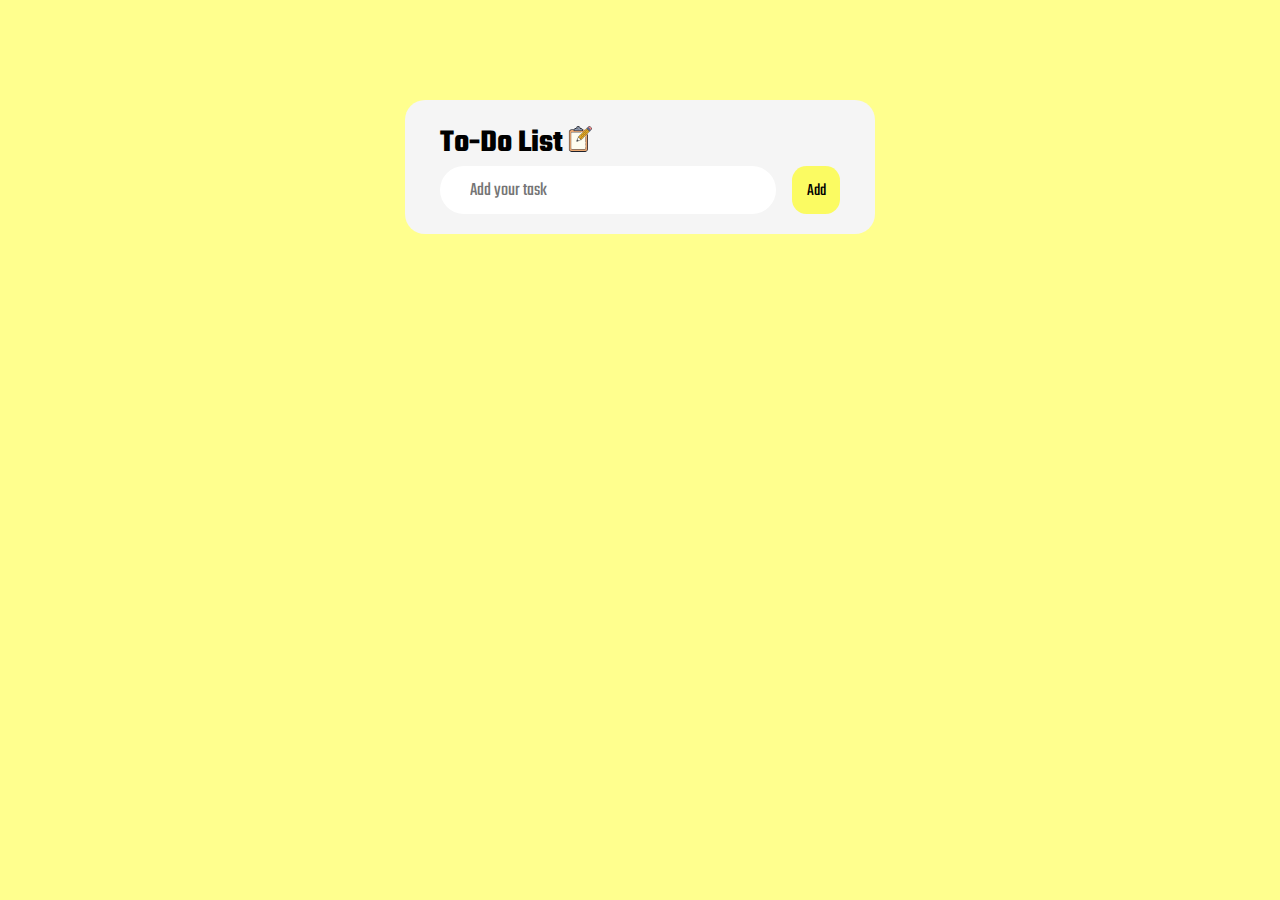
<file: index.html>
<!DOCTYPE html>
<html lang="en">

<head>
    <script src="main.js">
    </script>
    <link rel="stylesheet" href="style.css">
    <link rel="preconnect" href="https://fonts.googleapis.com">
    <link rel="preconnect" href="https://fonts.gstatic.com" crossorigin>
    <link
        href="https://fonts.googleapis.com/css2?family=Poppins:ital,wght@0,100;0,200;0,300;0,400;0,500;0,600;0,700;0,800;0,900;1,100;1,200;1,300;1,400;1,500;1,600;1,700;1,800;1,900&family=Teko:wght@300..700&display=swap"
        rel="stylesheet">
    <meta charset="UTF-8">
    <meta name="viewport" content="width=device-width, initial-scale=1.0">
    <title>ToDoWeb</title>
</head>

<body>
    <div class="card">
        <div class="title">
            <h1>To-Do List</h1>
            <div class="todo-icon"><img src="images/icons8-task-100.png" alt=""></div>
        </div>
        <div class="search">
            <input type="text" id="input-box" placeholder="Add your task" spellcheck="false">
            <button>Add</button>
        </div>
        <ul id="list-task">
            <!-- <li class="checked">Task1</li>
            <li>Task2</li>
            <li>Task3</li> -->
        </ul>
    </div>
</body>

</html>
</file>
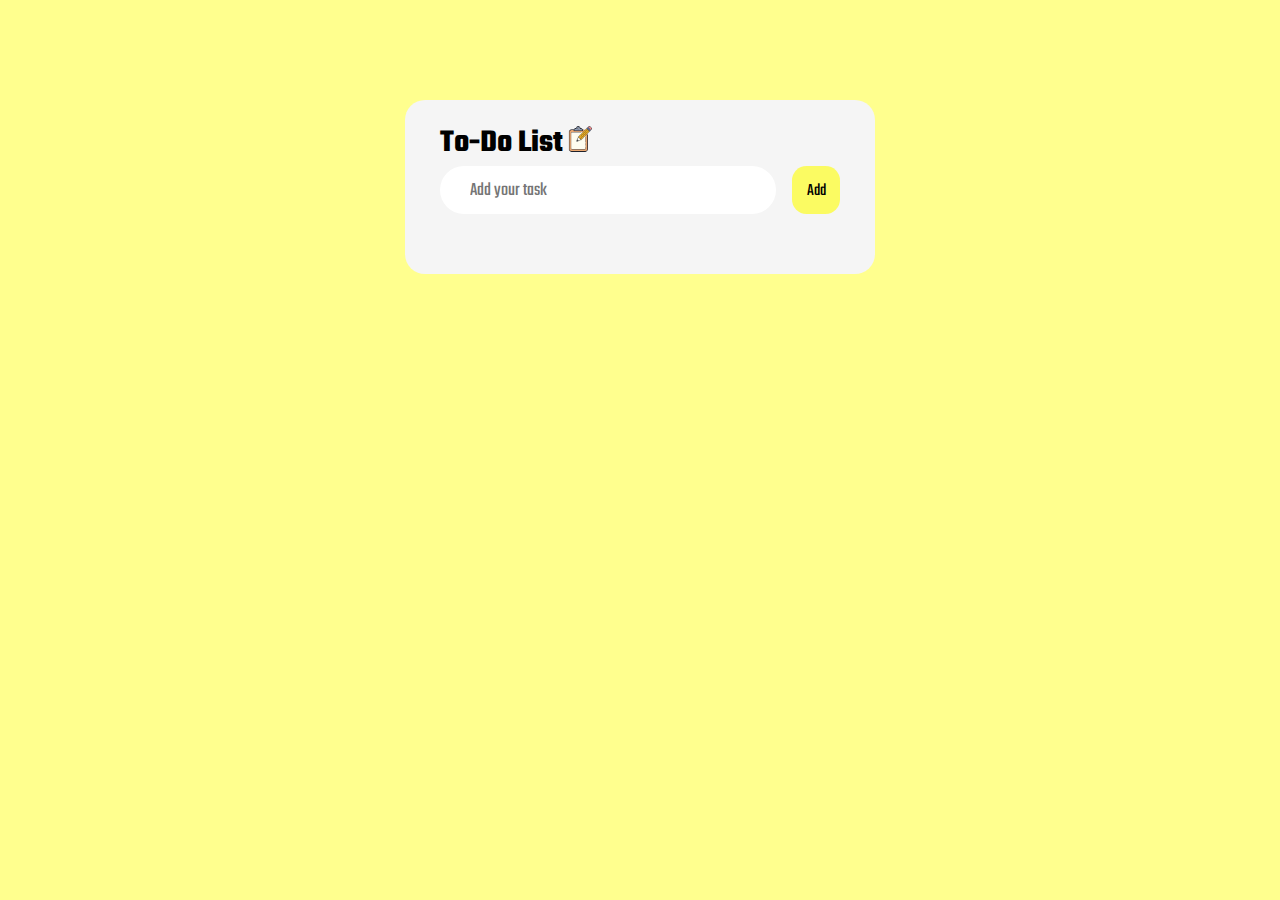
<file: test.html>
<!DOCTYPE html>
<html lang="en">

<head>
    <meta charset="UTF-8">
    <meta name="viewport" content="width=device-width, initial-scale=1.0">
    <title>ToDoWeb</title>
    <link rel="stylesheet" href="style.css">
    <link rel="preconnect" href="https://fonts.googleapis.com">
    <link rel="preconnect" href="https://fonts.gstatic.com" crossorigin>
    <link
        href="https://fonts.googleapis.com/css2?family=Poppins:ital,wght@0,100;0,200;0,300;0,400;0,500;0,600;0,700;0,800;0,900&family=Teko:wght@300..700&display=swap"
        rel="stylesheet">
    <script>
        document.addEventListener('DOMContentLoaded', function () {
            const inputBox = document.getElementById('input-box');
            const listTask = document.getElementById('list-task');

            function addTask() {
                if (inputBox.value === '') {
                    alert('Come on, do something, sir!');
                } else {
                    let li = document.createElement('li');
                    li.innerHTML = inputBox.value;
                    listTask.appendChild(li);
                    inputBox.value = ''; // Clear the input box after adding the task
                }
            }

            document.querySelector('button').addEventListener('click', addTask);
        });
    </script>
</head>

<body>
    <div class="card">
        <div class="title">
            <h1>To-Do List</h1>
            <div class="todo-icon"><img src="images/icons8-task-100.png" alt=""></div>
        </div>
        <div class="search">
            <input type="text" id="input-box" placeholder="Add your task" spellcheck="false">
            <button>Add</button>
        </div>
        <div class="todo">
            <ul id="list-task">
                <!-- Example tasks -->
                <!-- <li class="checked">Task1</li>
                <li>Task2</li>
                <li>Task3</li> -->
            </ul>
        </div>
    </div>
</body>

</html>
</file>
<file: style.css>
* {
    margin: 0;
    padding: 0;
    box-sizing: border-box;
    font-family: 'Teko', sans-serif;
}

body {
    background-color: rgba(255, 255, 0, 0.442);
}

.card {
    width: 90%;
    max-width: 470px;
    background-color: whitesmoke;
    color: black;
    margin: 100px auto 0;
    border-radius: 20px;
    padding: 20px 35px;
    text-align: center;
}

.title {
    display: flex;
    align-items: center;
}

.todo-icon img {
    height: 2rem;
}

.search {
    display: flex;
    width: 100%;
    align-items: center;
    justify-content: center;
}

.search input {
    border: 0;
    outline: 0;
    height: 3rem;
    border-radius: 30px;
    padding: 10px 30px;
    flex: 1;
    margin-right: 1rem;
    font-size: 1.2rem;
}

.search button {
    border: 0;
    outline: 0;
    background-color: rgba(255, 255, 0, 0.6);
    width: 3rem;
    height: 3rem;
    border-radius: 30%;
    font-size: 1.1rem;
    cursor: pointer;
}

.todo {
    display: flex;
    align-items: center;
    justify-content: space-between;
    font-size: 1.2rem;
    padding: 20px 10px;
}

ul li {
    list-style: none;
    font-size: 1.2rem;
    padding: 12px 0px 12px 50px;
    user-select: none;
    cursor: pointer;
    position: relative;
    text-align: left;
}

ul li::before {
    content: '';
    position: absolute;
    height: 20px;
    width: 20px;
    background-image: url('images/icons8-circle-50.png');
    background-size: cover;
    background-position: center;
    left: 15px;
    top: 15px;
}

ul li.checked {
    color: #555;
    text-decoration: line-through;
}

ul li.checked::before {
    background-image: url(images/icons8-check-48.png);
    background-size: 24px;
}

ul li span {
    position: absolute;
    right: 0;
    top: 4px;
    width: 40px;
    height: 40px;
    font-size: 30px;
    text-align: center;
    color: #555;
    line-height: 45px;
}

ul li span:hover {
    background: #edeef0;
}
</file>
